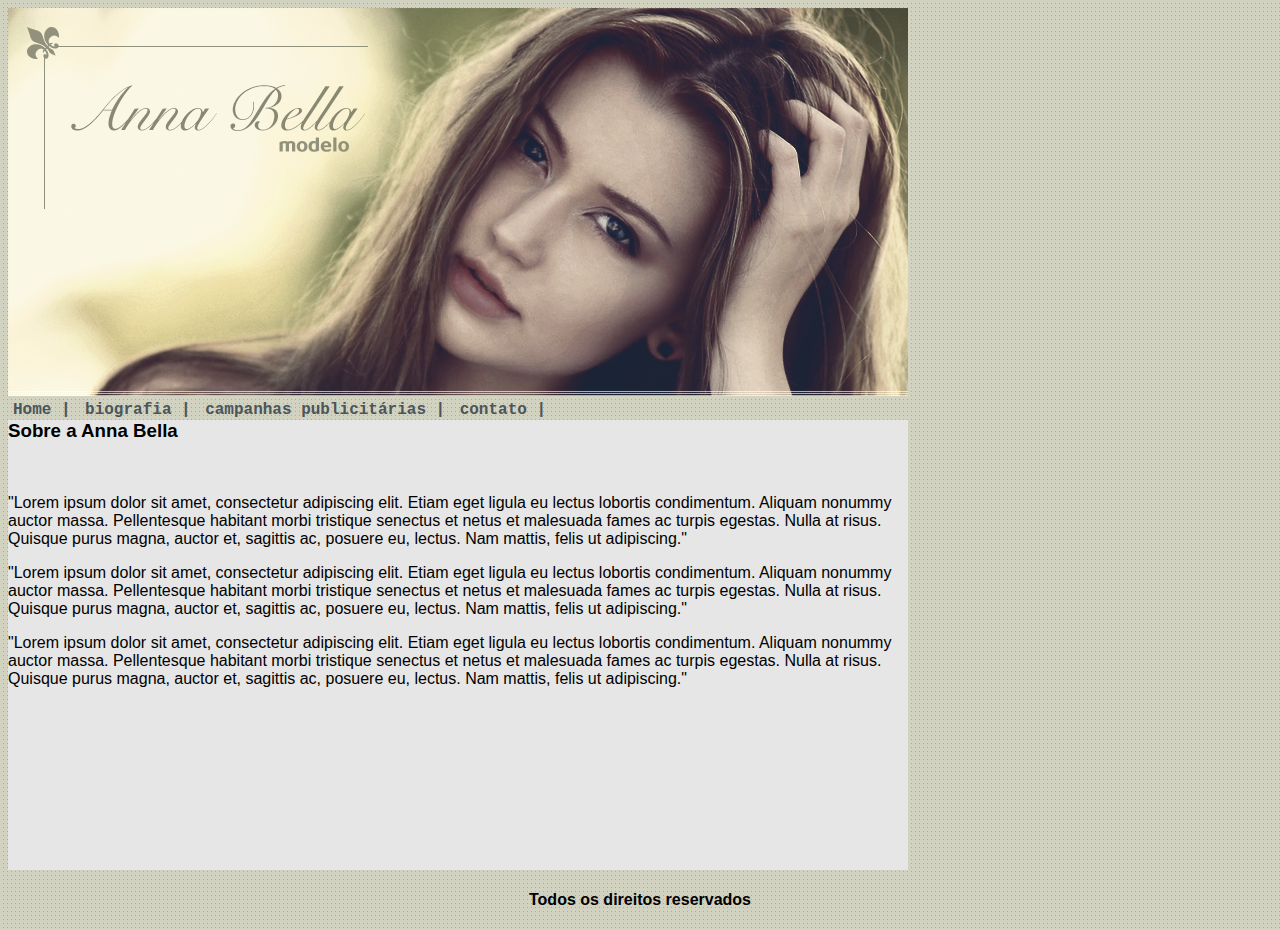
<file: index.HTML>
<!DOCTYPE html>
<html>
<head>
	<title>Anna Bella oficial</title>
	<meta charset="utf-8">

	<link rel="stylesheet" type="text/css" href="estilo.css">
	
</head>
<body>

	<div>
		<img src="imagens/capa.png"  id="principal"> <br>
	</div>

	<div id="menu">

			<a href="index.HTML"> Home |</a>
			<a href=" biografia.HTML"> biografia |</a>
			<a href="campanhas-publicitárias.HTML">campanhas publicitárias |</a>
			<a href="contato.HTML">contato | </a>
			  
	</div>

	

	<div id="conteudo1">

		<h3 class="cor">Sobre a Anna Bella </h3> <br>

		<p>
		"Lorem ipsum dolor sit amet, consectetur adipiscing elit. Etiam eget ligula eu lectus lobortis condimentum. Aliquam nonummy auctor massa. Pellentesque habitant morbi tristique senectus et netus et malesuada fames ac turpis egestas. Nulla at risus. Quisque purus magna, auctor et, sagittis ac, posuere eu, lectus. Nam mattis, felis ut adipiscing."
	</p>

	<p>
		"Lorem ipsum dolor sit amet, consectetur adipiscing elit. Etiam eget ligula eu lectus lobortis condimentum. Aliquam nonummy auctor massa. Pellentesque habitant morbi tristique senectus et netus et malesuada fames ac turpis egestas. Nulla at risus. Quisque purus magna, auctor et, sagittis ac, posuere eu, lectus. Nam mattis, felis ut adipiscing."
	</p>

		<p>
		"Lorem ipsum dolor sit amet, consectetur adipiscing elit. Etiam eget ligula eu lectus lobortis condimentum. Aliquam nonummy auctor massa. Pellentesque habitant morbi tristique senectus et netus et malesuada fames ac turpis egestas. Nulla at risus. Quisque purus magna, auctor et, sagittis ac, posuere eu, lectus. Nam mattis, felis ut adipiscing."
	</p>

	</div>

	<div  >
		<h4 class="centralizar">Todos os direitos reservados</h4>
	</div>
	

</body>
</html>
</file>
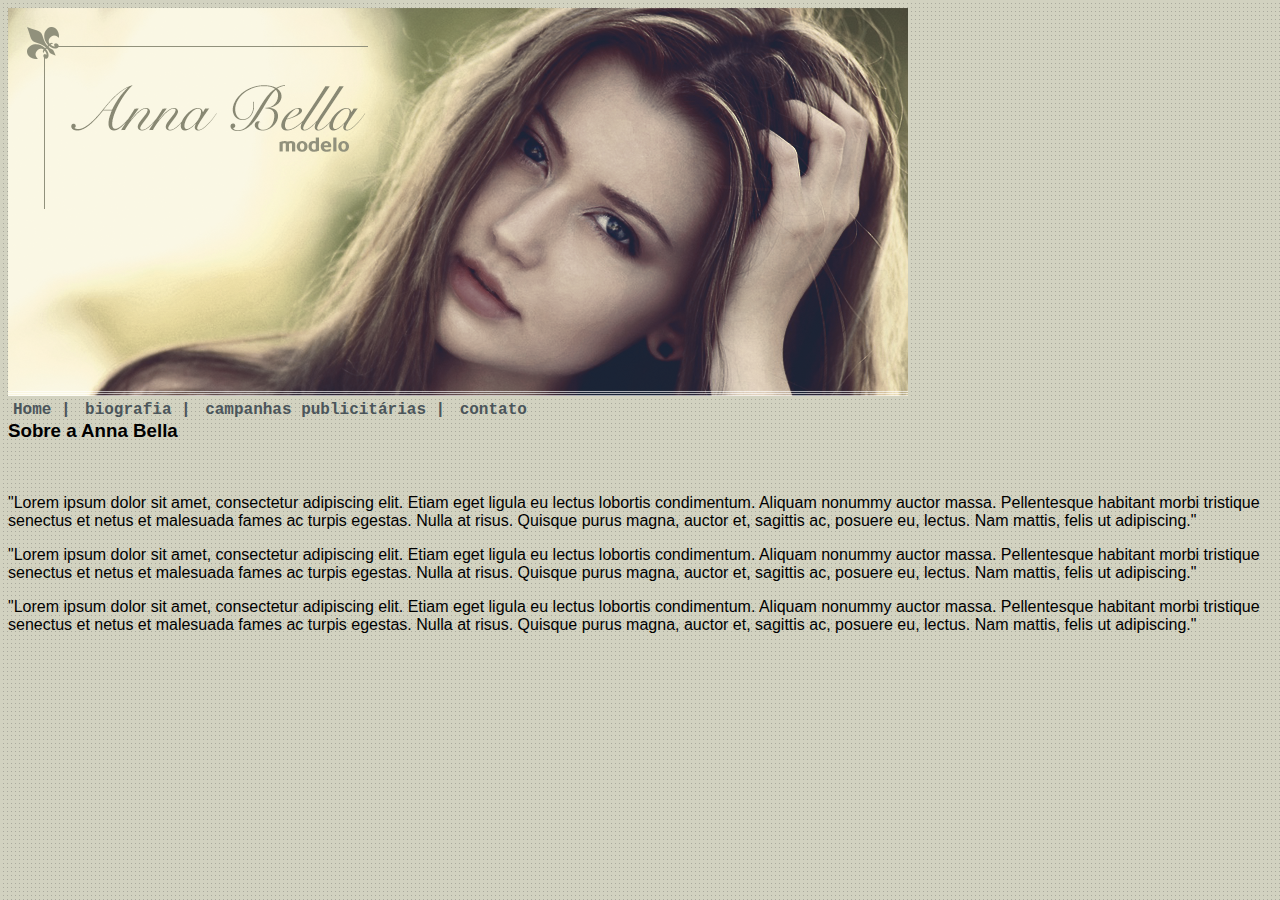
<file: biografia.HTML>
<!DOCTYPE html>
<html>
<head>
	<title>Anna Bella oficial</title>
	<meta charset="utf-8">

	<link rel="stylesheet" type="text/css" href="estilo.css">
	
</head>
<body>

	<div>
		<img src="imagens/capa.png"  id="principal"> <br>
	</div>

	<div id="menu">

			<a href="index.HTML"> Home |</a>
			<a href=" biografia "> biografia |</a>
			<a href="campanhas publicitárias ">campanhas publicitárias |</a>
			<a href="contato">contato </a>
			  
	</div>

	

	<div id="conteudo">

		<h3 class="cor">Sobre a Anna Bella </h3> <br>

		<p>
		"Lorem ipsum dolor sit amet, consectetur adipiscing elit. Etiam eget ligula eu lectus lobortis condimentum. Aliquam nonummy auctor massa. Pellentesque habitant morbi tristique senectus et netus et malesuada fames ac turpis egestas. Nulla at risus. Quisque purus magna, auctor et, sagittis ac, posuere eu, lectus. Nam mattis, felis ut adipiscing."
	</p>

	<p>
		"Lorem ipsum dolor sit amet, consectetur adipiscing elit. Etiam eget ligula eu lectus lobortis condimentum. Aliquam nonummy auctor massa. Pellentesque habitant morbi tristique senectus et netus et malesuada fames ac turpis egestas. Nulla at risus. Quisque purus magna, auctor et, sagittis ac, posuere eu, lectus. Nam mattis, felis ut adipiscing."
	</p>

		<p>
		"Lorem ipsum dolor sit amet, consectetur adipiscing elit. Etiam eget ligula eu lectus lobortis condimentum. Aliquam nonummy auctor massa. Pellentesque habitant morbi tristique senectus et netus et malesuada fames ac turpis egestas. Nulla at risus. Quisque purus magna, auctor et, sagittis ac, posuere eu, lectus. Nam mattis, felis ut adipiscing."
	</p>

	</div>
	

</body>
</html>
</file>
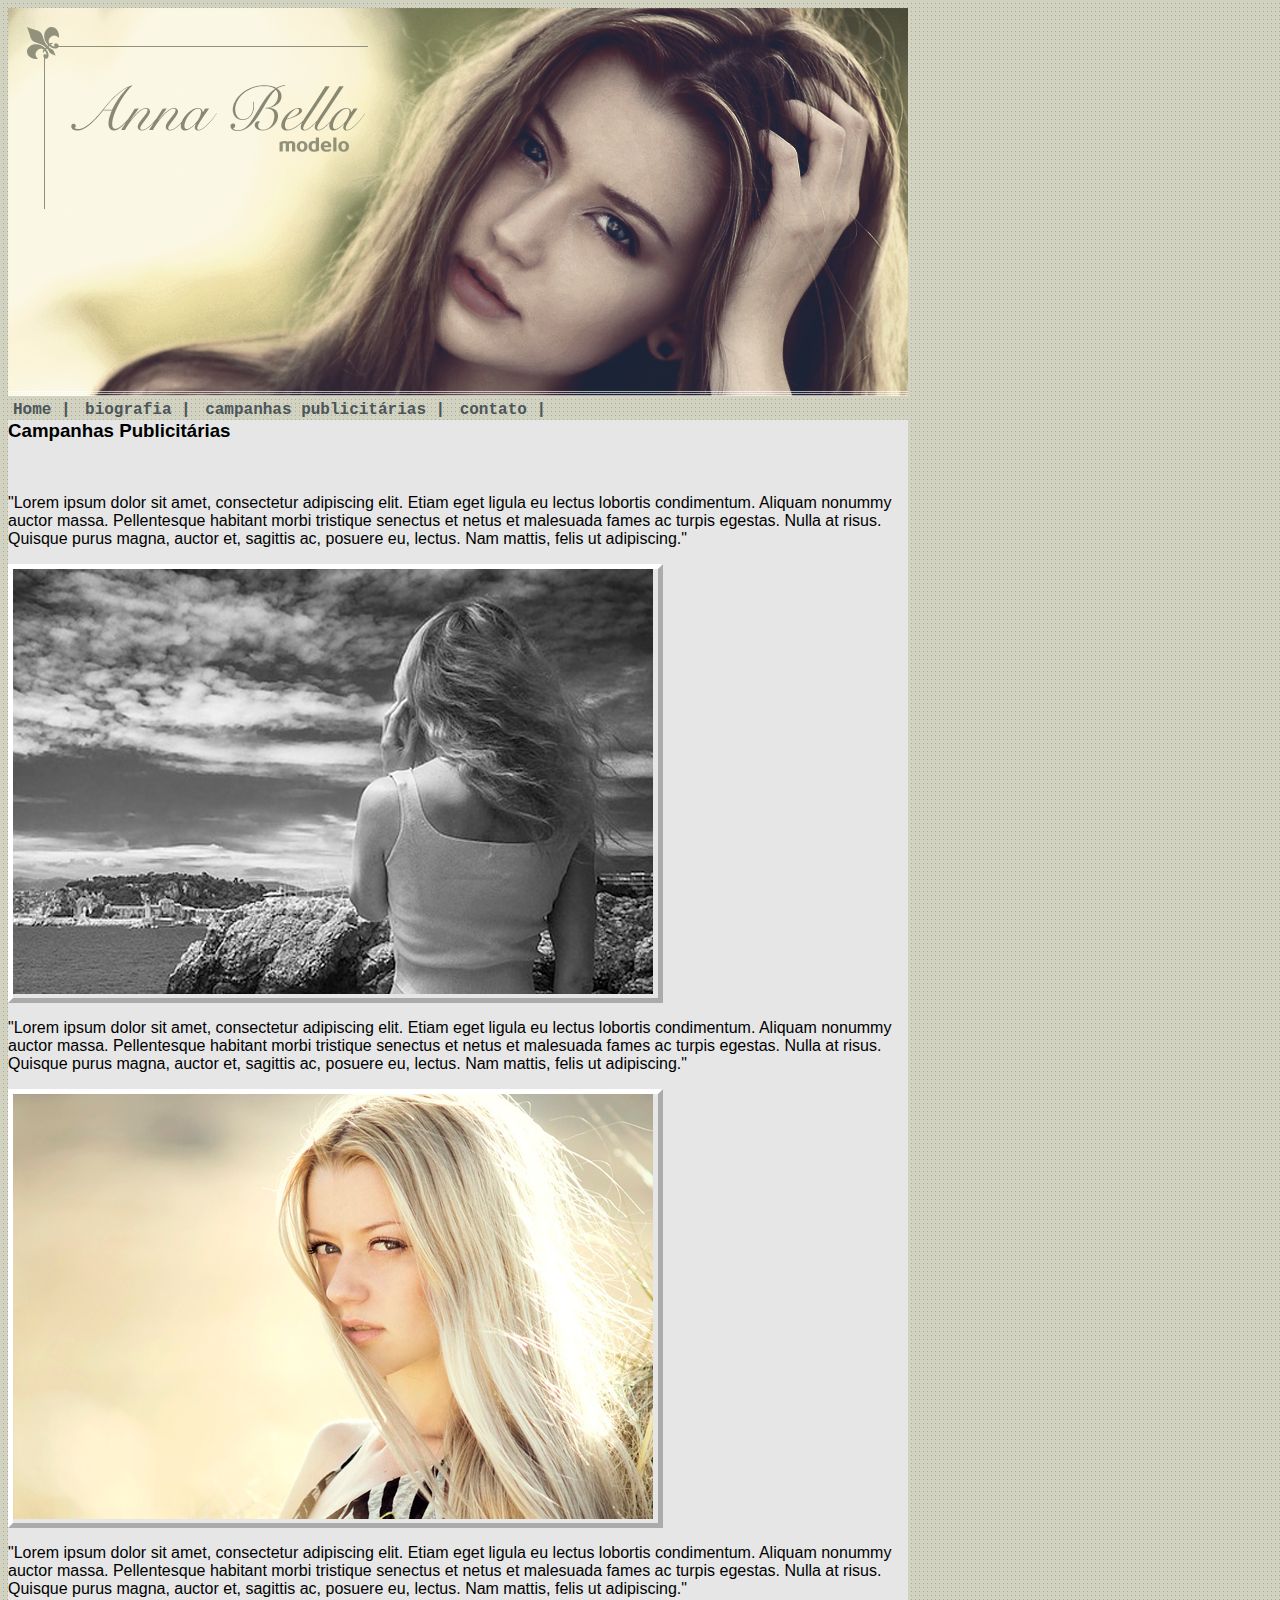
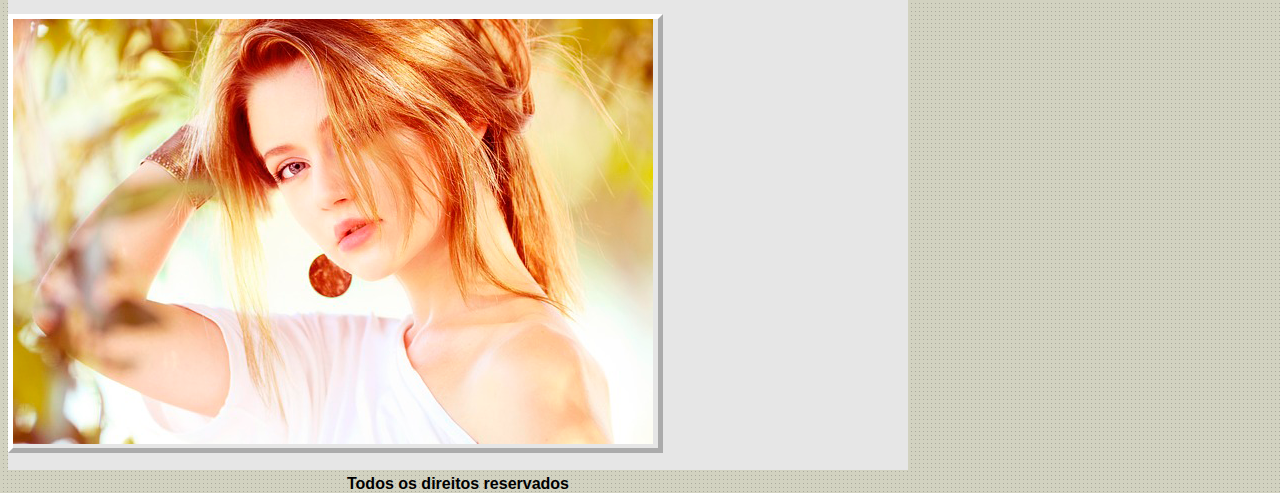
<file: campanhas-publicitárias.HTML>
<!DOCTYPE html>
<html>
<head>
	<title>Campanhas Publicitárias</title>
	<meta charset="utf-8">

	<link rel="stylesheet" type="text/css" href="estilo.css">
	
</head>
<body>

	<div>
		<img src="imagens/capa.png"  id="principal"> <br>
	</div>

	<div id="menu">

			<a href="index.HTML"> Home |</a>
			<a href=" biografia.HTML"> biografia |</a>
			<a href="campanhas-publicitárias.HTML">campanhas publicitárias |</a>
			<a href="contato.HTML">contato | </a>
			  
			  
	</div>

	

	<div id="conteudo3">

		<h3 class="cor">Campanhas Publicitárias</h3> <br>

			<p>				
				"Lorem ipsum dolor sit amet, consectetur adipiscing elit. Etiam eget ligula eu lectus lobortis condimentum. Aliquam nonummy auctor massa. Pellentesque habitant morbi tristique senectus et netus et malesuada fames ac turpis egestas. Nulla at risus. Quisque purus magna, auctor et, sagittis ac, posuere eu, lectus. Nam mattis, felis ut adipiscing."
				
			</p>

			<div class="borda">
				<img src="imagens/foto1.png">
			</div>
			

			<p>
				"Lorem ipsum dolor sit amet, consectetur adipiscing elit. Etiam eget ligula eu lectus lobortis condimentum. Aliquam nonummy auctor massa. Pellentesque habitant morbi tristique senectus et netus et malesuada fames ac turpis egestas. Nulla at risus. Quisque purus magna, auctor et, sagittis ac, posuere eu, lectus. Nam mattis, felis ut adipiscing."
			</p>

			<div class="borda">
				<img src="imagens/foto2.png">
			</div>

			<p>
				"Lorem ipsum dolor sit amet, consectetur adipiscing elit. Etiam eget ligula eu lectus lobortis condimentum. Aliquam nonummy auctor massa. Pellentesque habitant morbi tristique senectus et netus et malesuada fames ac turpis egestas. Nulla at risus. Quisque purus magna, auctor et, sagittis ac, posuere eu, lectus. Nam mattis, felis ut adipiscing."
			</p>

			<div class="borda">
				<img src="imagens/foto3.png">
			</div>

			
			<div>
				<h4 class="centralizar">Todos os direitos reservados</h4>
			</div>

	</div>
	

</body>
</html>
</file>
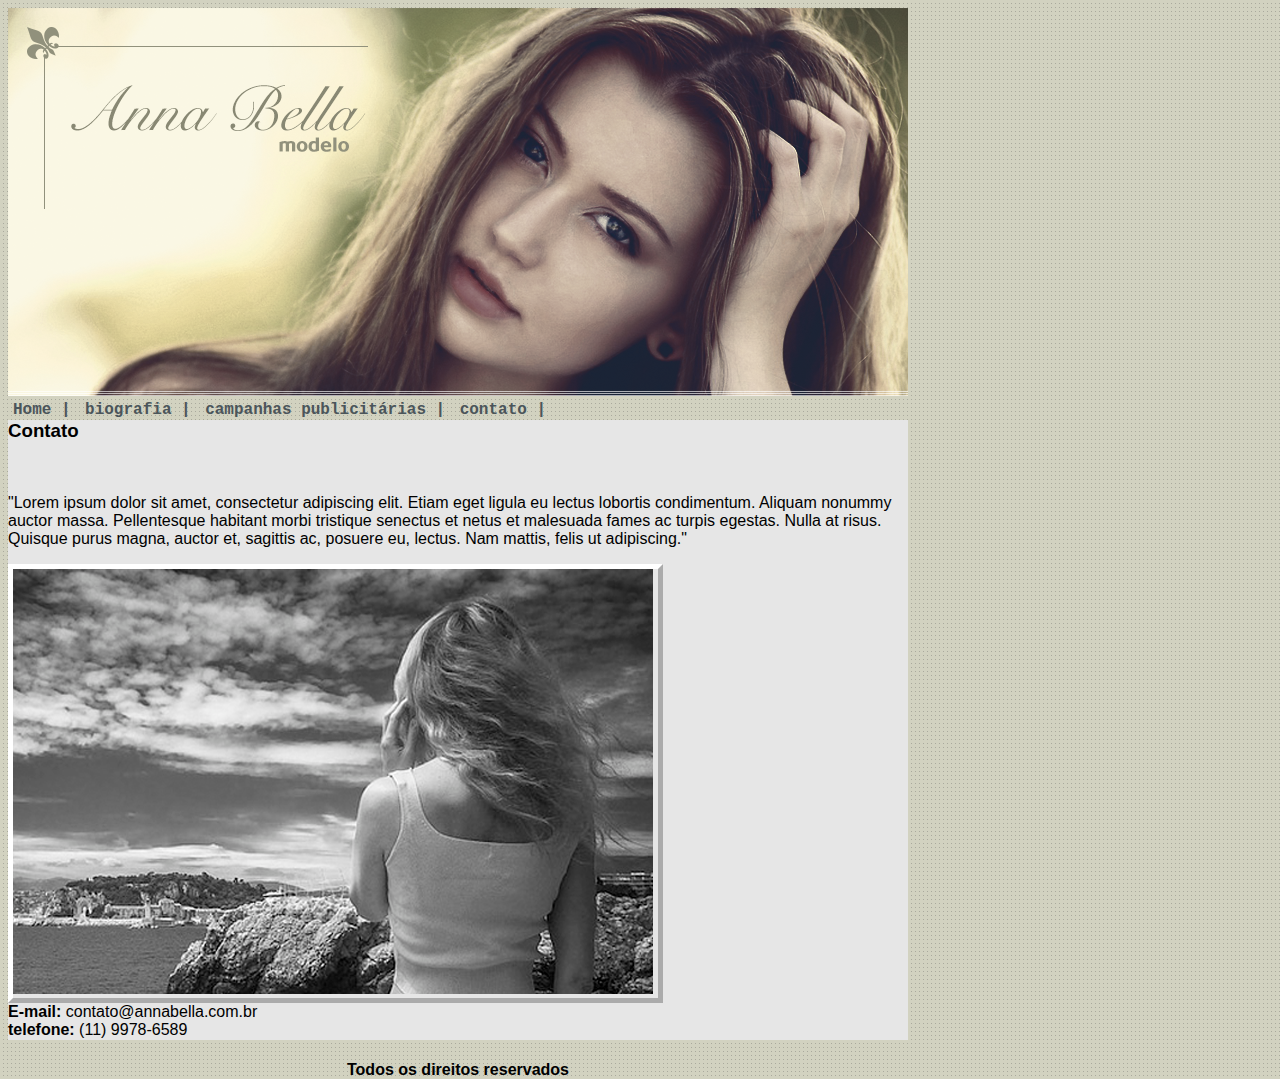
<file: contato.HTML>
<!DOCTYPE html>
<html>
<head>
	<title>Contato</title>
	<meta charset="utf-8">

	<link rel="stylesheet" type="text/css" href="estilo.css">
	
</head>
<body>

	<div>
		<img src="imagens/capa.png"  id="principal"> <br>
	</div>

	<div id="menu">

			<a href="index.HTML"> Home |</a>
			<a href=" biografia.HTML"> biografia |</a>
			<a href="campanhas-publicitárias.HTML">campanhas publicitárias |</a>
			<a href="contato.HTML">contato | </a>
			  
			  
	</div>

	

	<div id="conteudo4">

		<h3 class="cor">Contato</h3> <br>

			<p>				
				"Lorem ipsum dolor sit amet, consectetur adipiscing elit. Etiam eget ligula eu lectus lobortis condimentum. Aliquam nonummy auctor massa. Pellentesque habitant morbi tristique senectus et netus et malesuada fames ac turpis egestas. Nulla at risus. Quisque purus magna, auctor et, sagittis ac, posuere eu, lectus. Nam mattis, felis ut adipiscing."
				
			</p>


			<div class="borda">
				<img src="imagens/foto1.png">
			</div>

			<div>
				<strong>E-mail:</strong> contato@annabella.com.br <br>

				<strong>telefone:</strong> (11) 9978-6589
			
			</div>

			<div >
				<h4 class="centralizar">Todos os direitos reservados</h4>
			</div>

	</div>
	

</body>
</html>
</file>
<file: estilo.css>
body{
			background-image: url('imagens/fundo.png'); 
			font: 16px arial, helvetica, san-serif;
		}

		#principal{
			width: 900px;
		}
		#menu{
			
			
			width: 860px;
			height: 1px;
		}

		#conteudo1{
			background: #E6E6E6;
			width: 900px;
			height: 450px;
		}

		#conteudo2{
			background: #E6E6E6;
			width: 900px;
			height: 450px;
		}

		#conteudo3{
			background: #E6E6E6;
			width: 900px;
			height: 1650px;
		}

		#conteudo4{
			background: #E6E6E6;
			width: 900px;
			height: 620px;
		}


		.centralizar{
			text-align: center;

		}

		.borda{
			border-color: white;
			border-width: 5px;
			border-style: outset;
			width: 645px;
		}

		a{
			color: #4b555a;
			text-decoration: none;
			font-weight: bold;
			padding: 5px;
			font-family: courier new ;
		}
</file>
